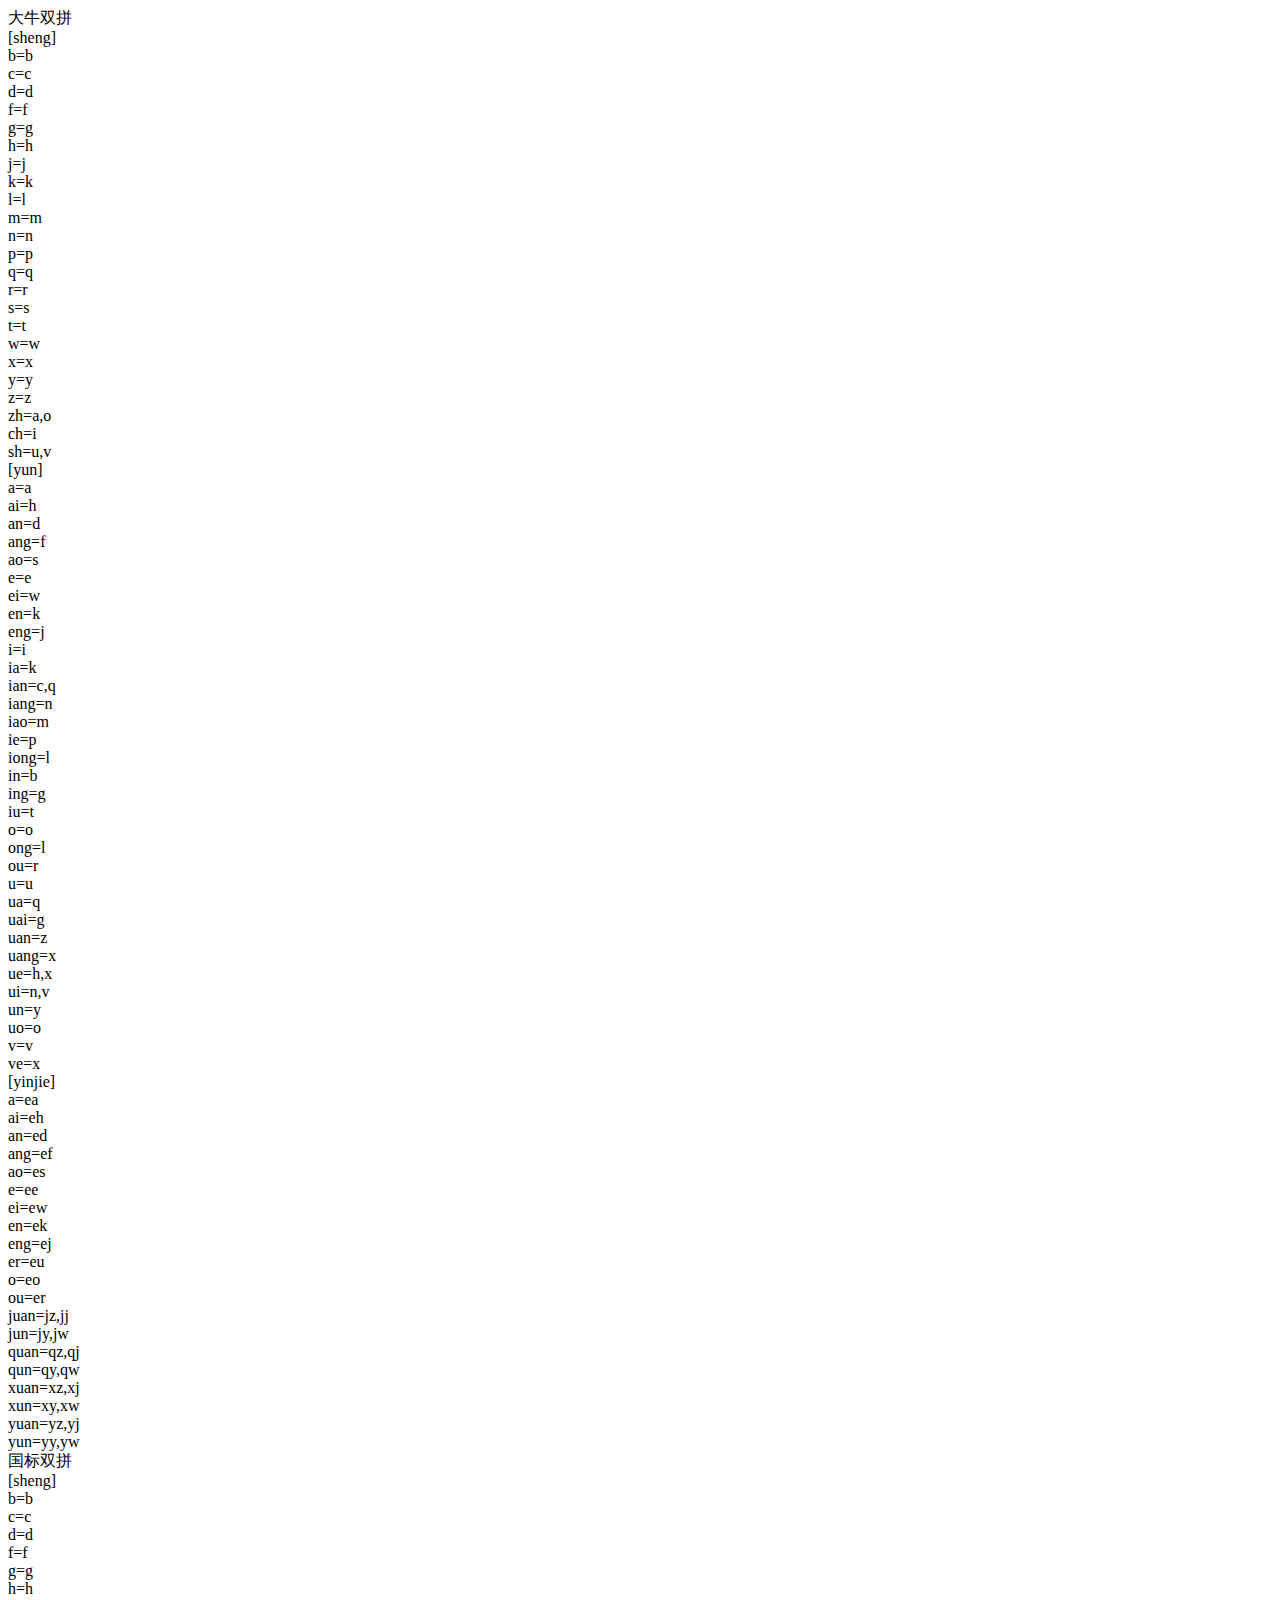
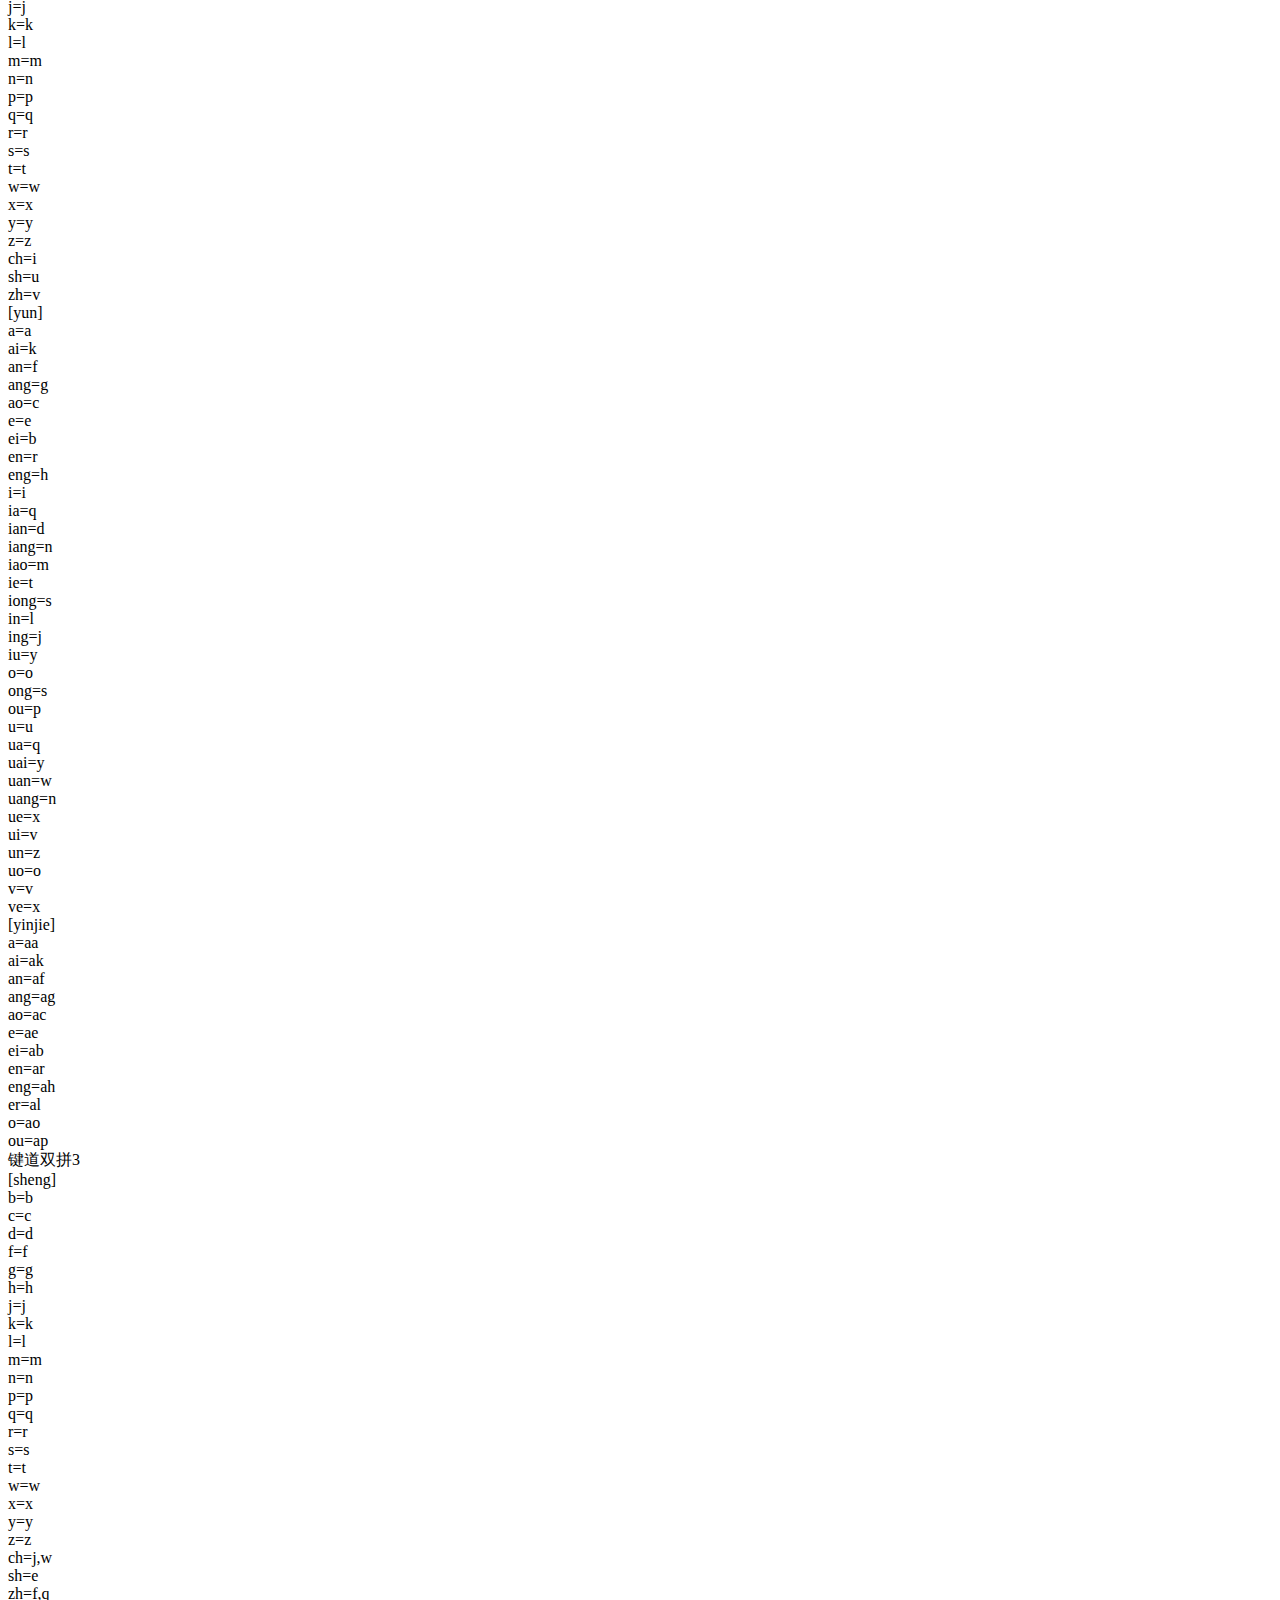
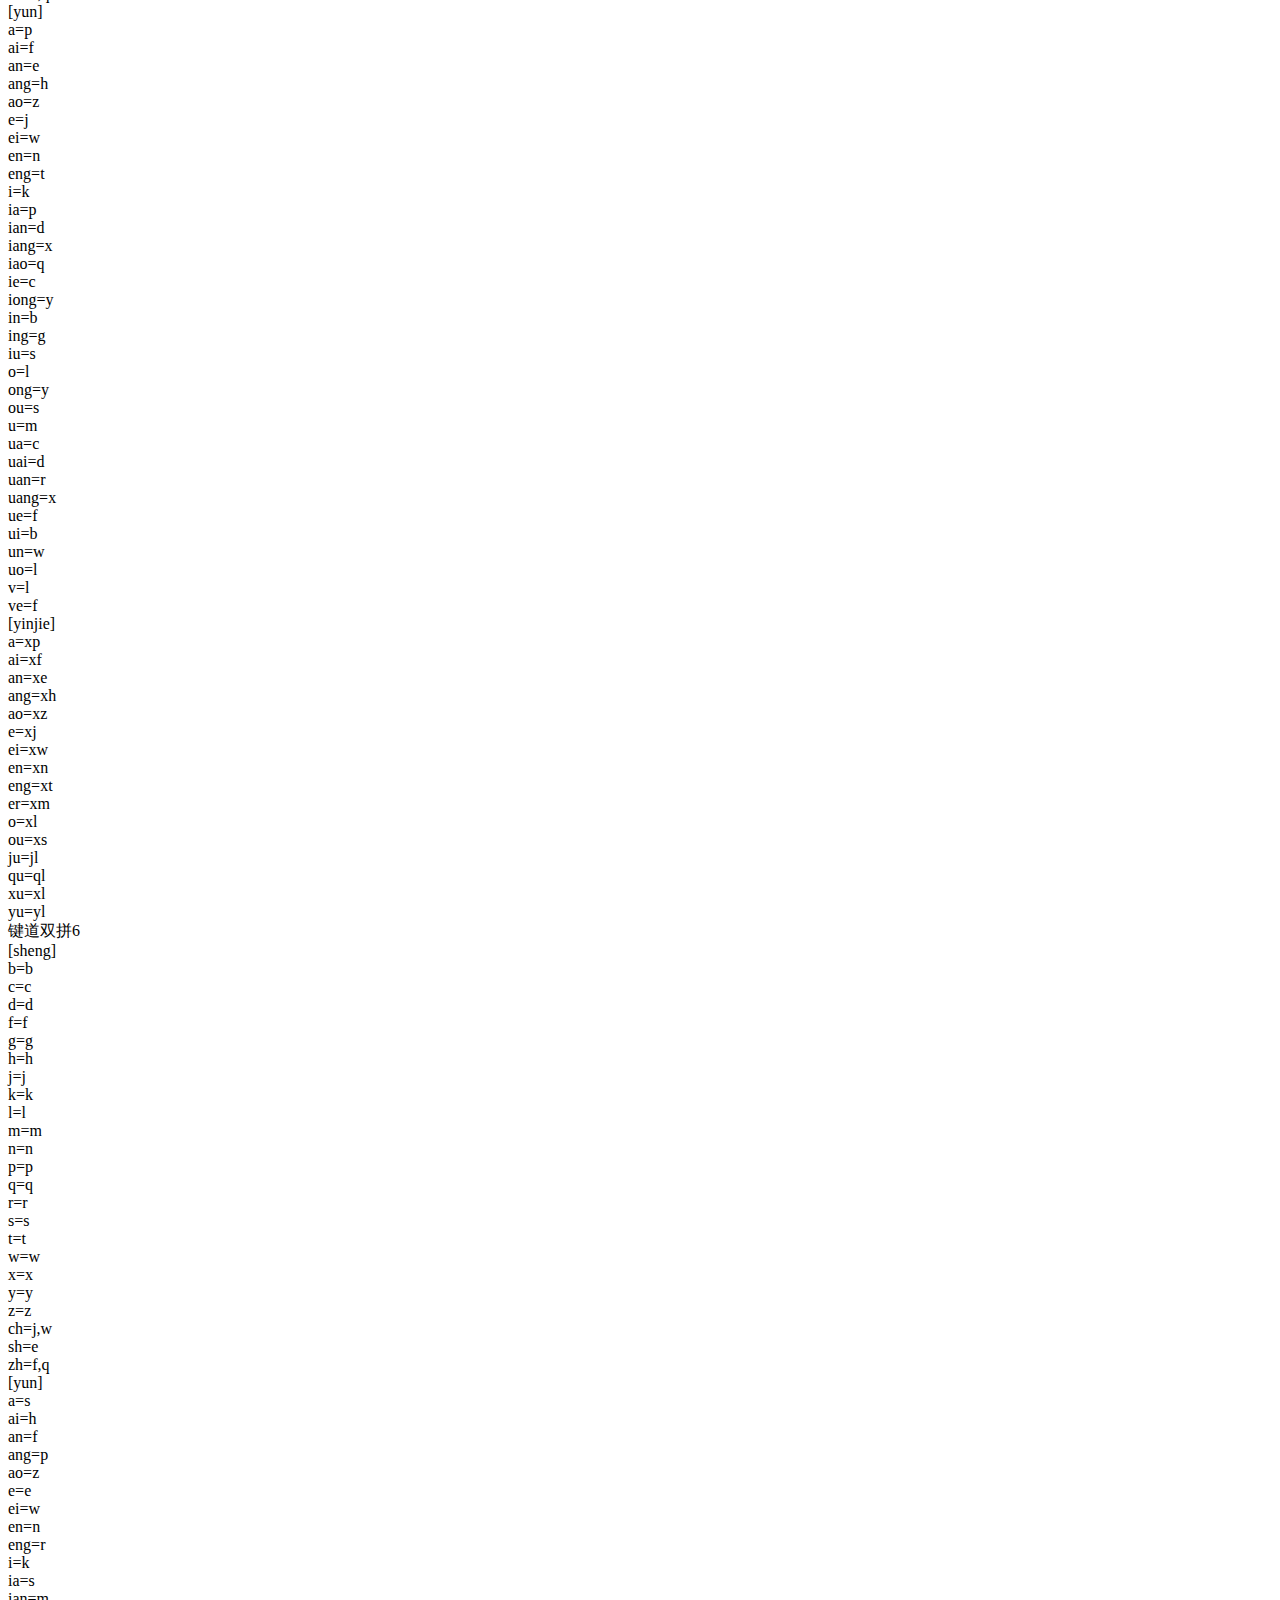
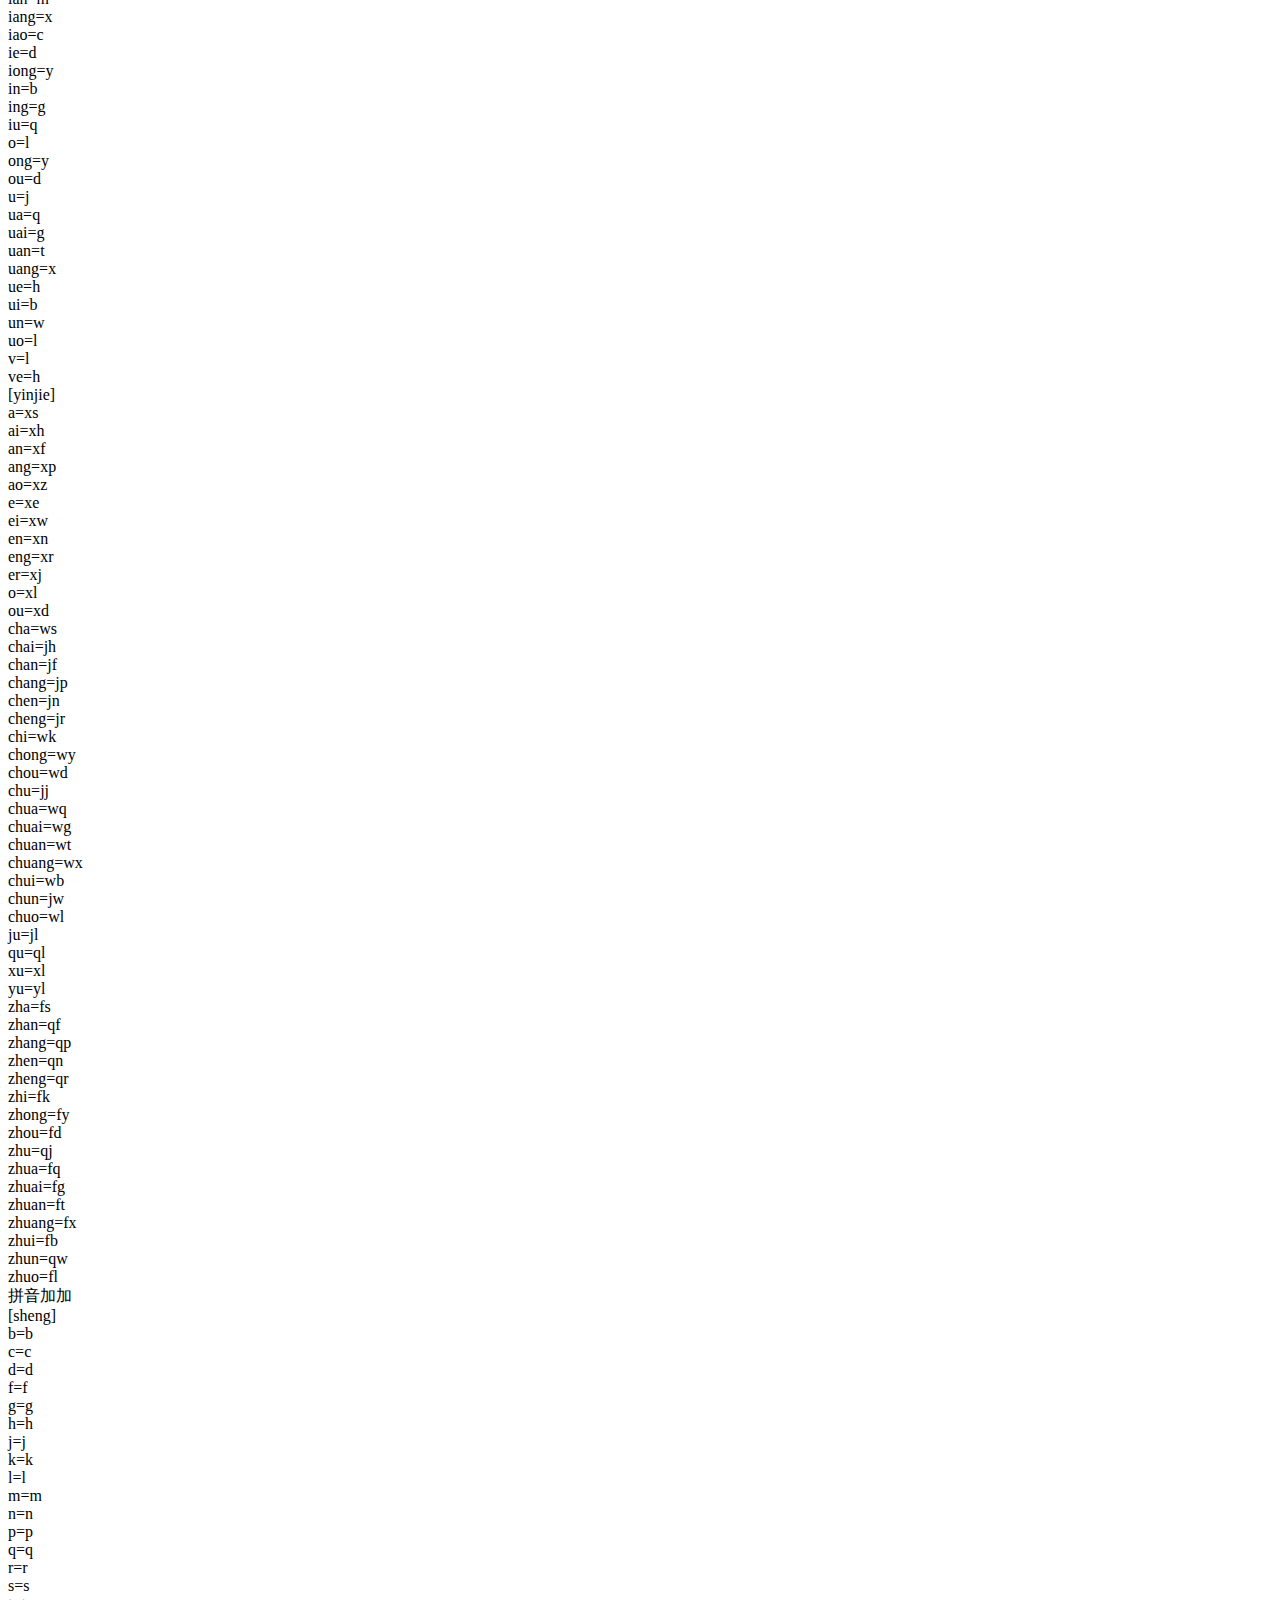
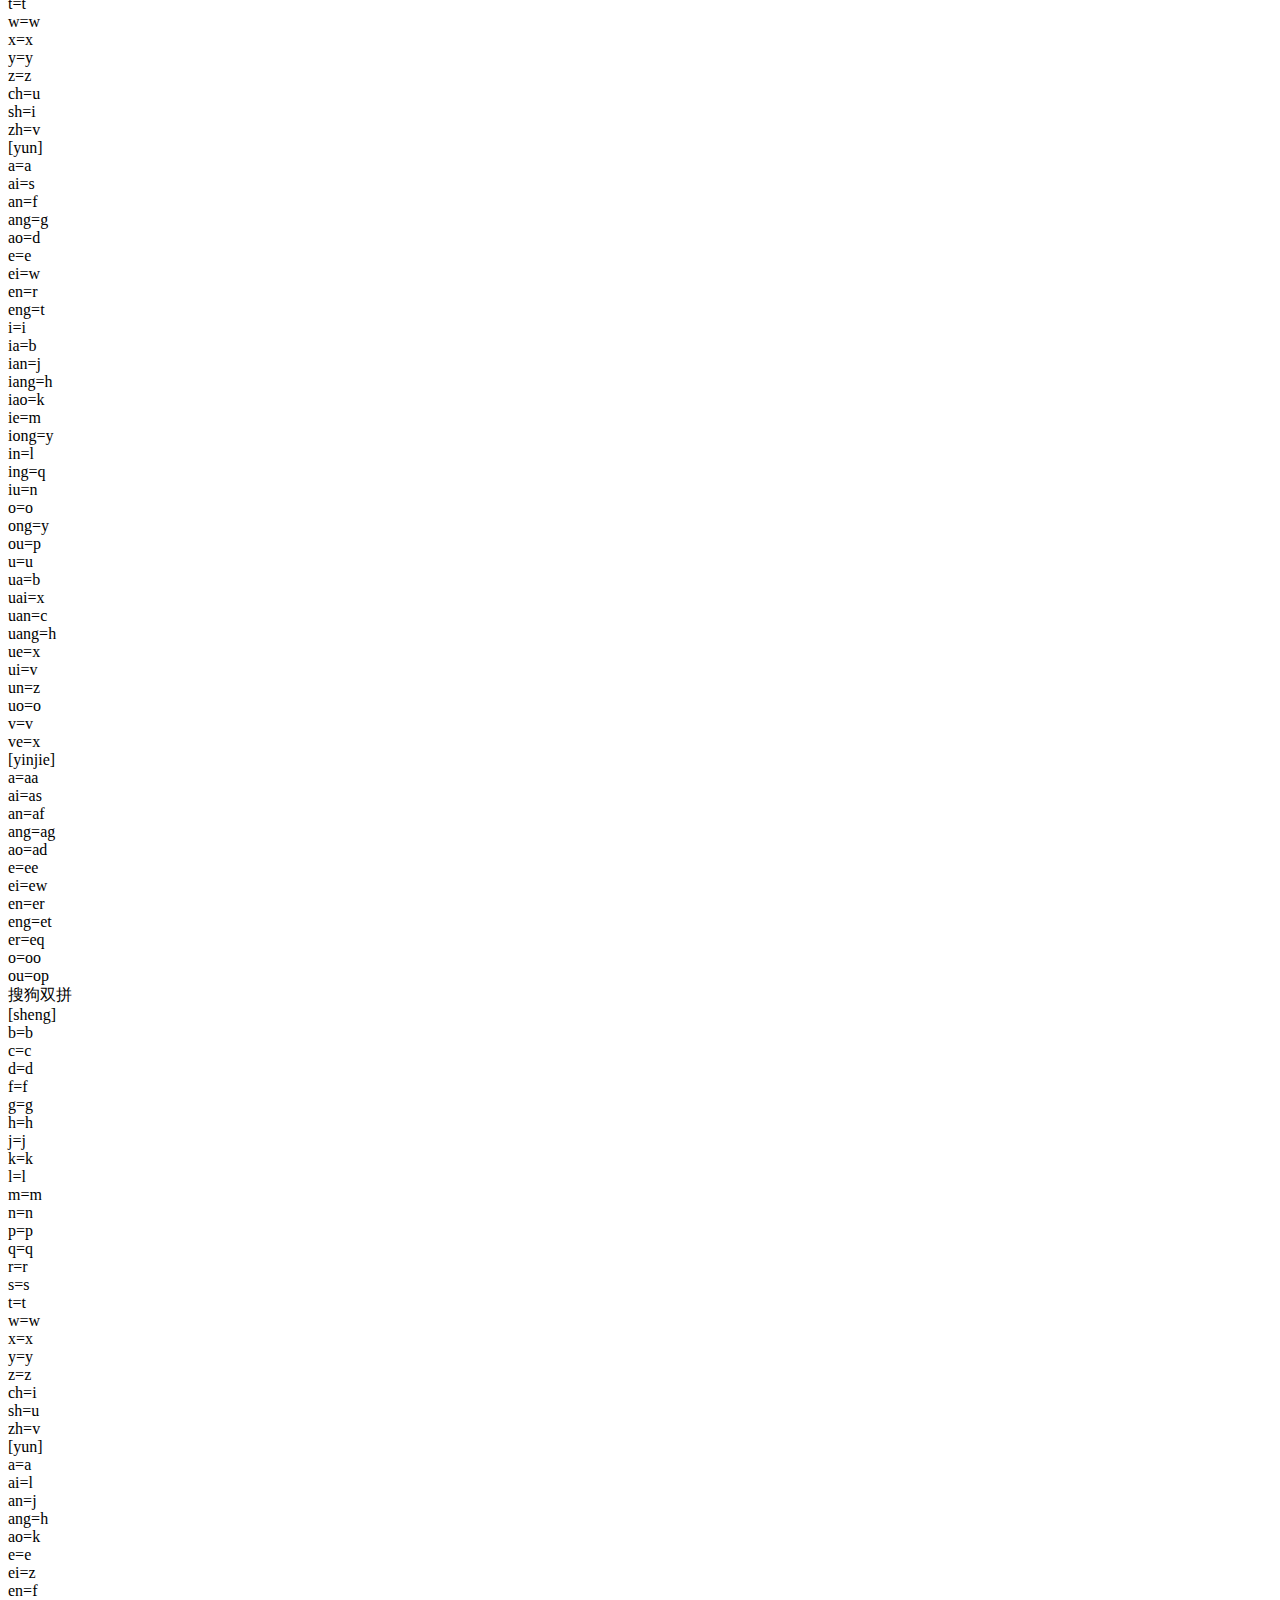
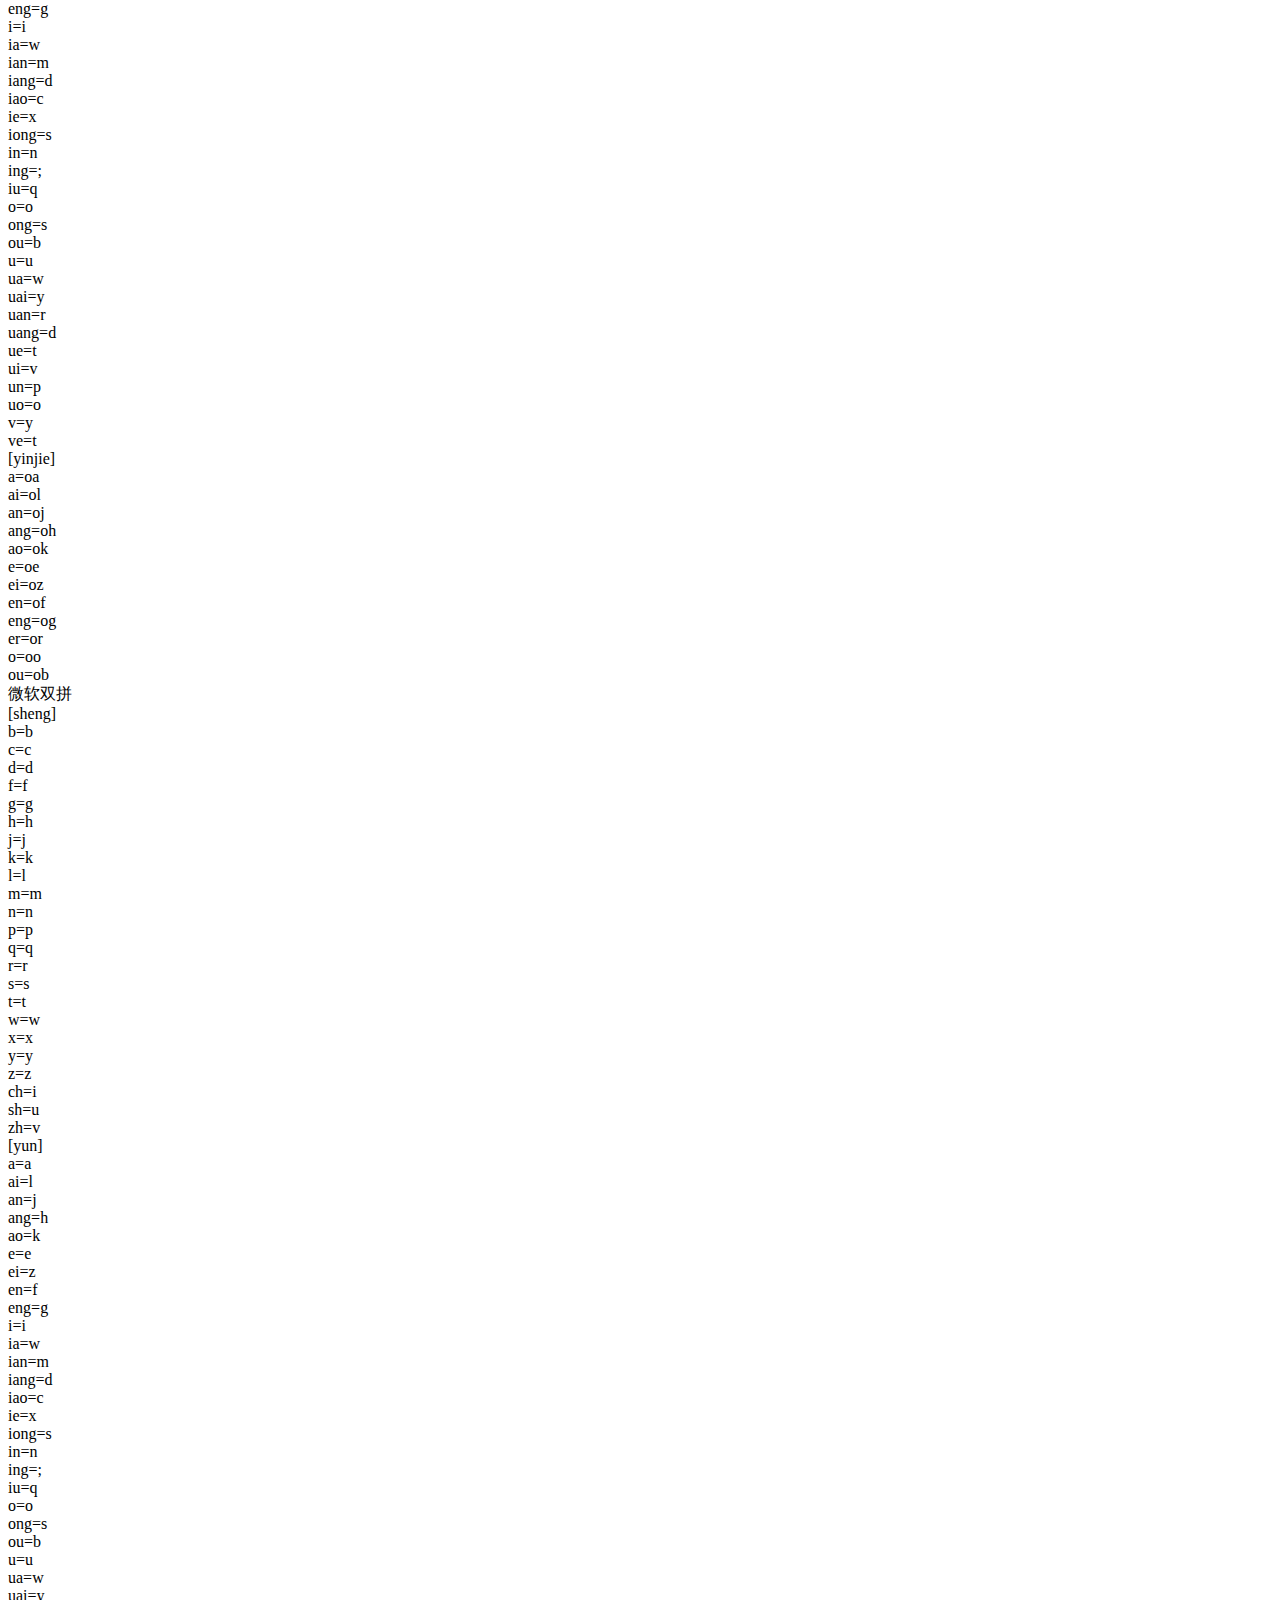
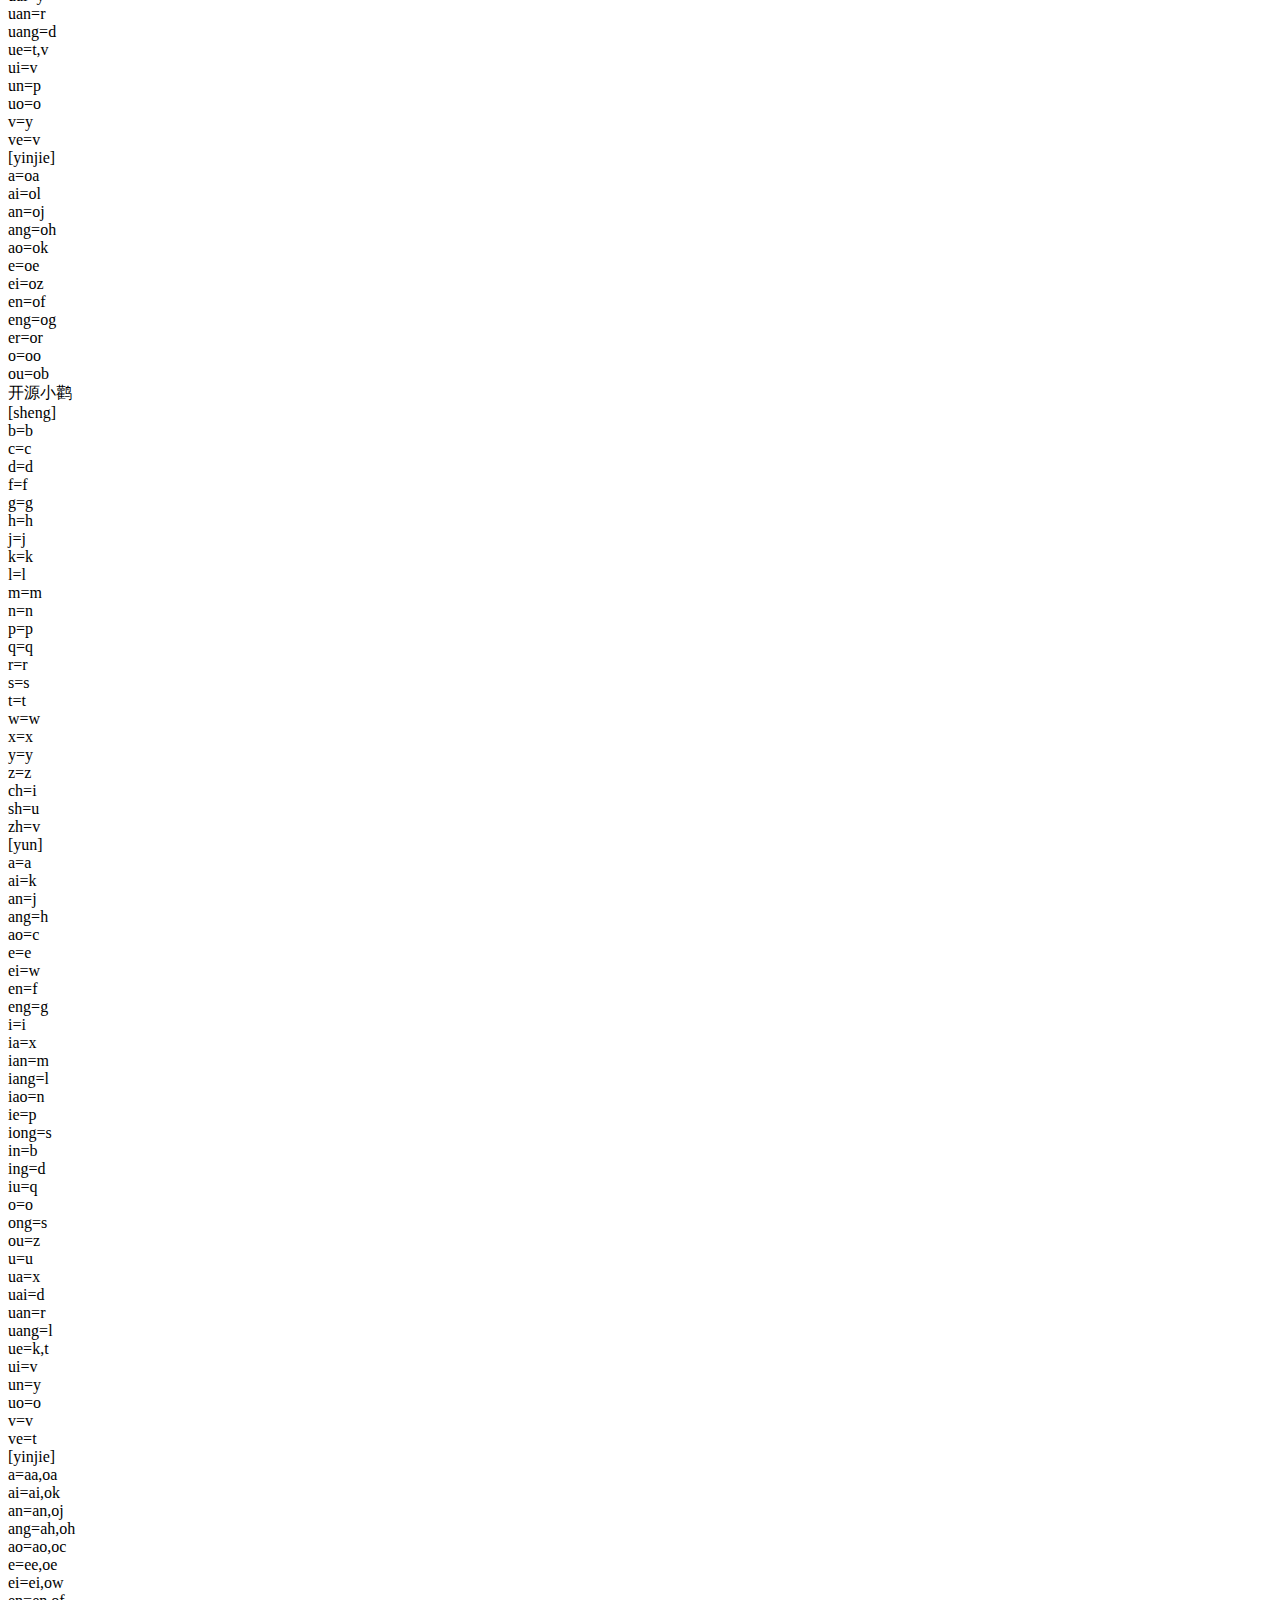
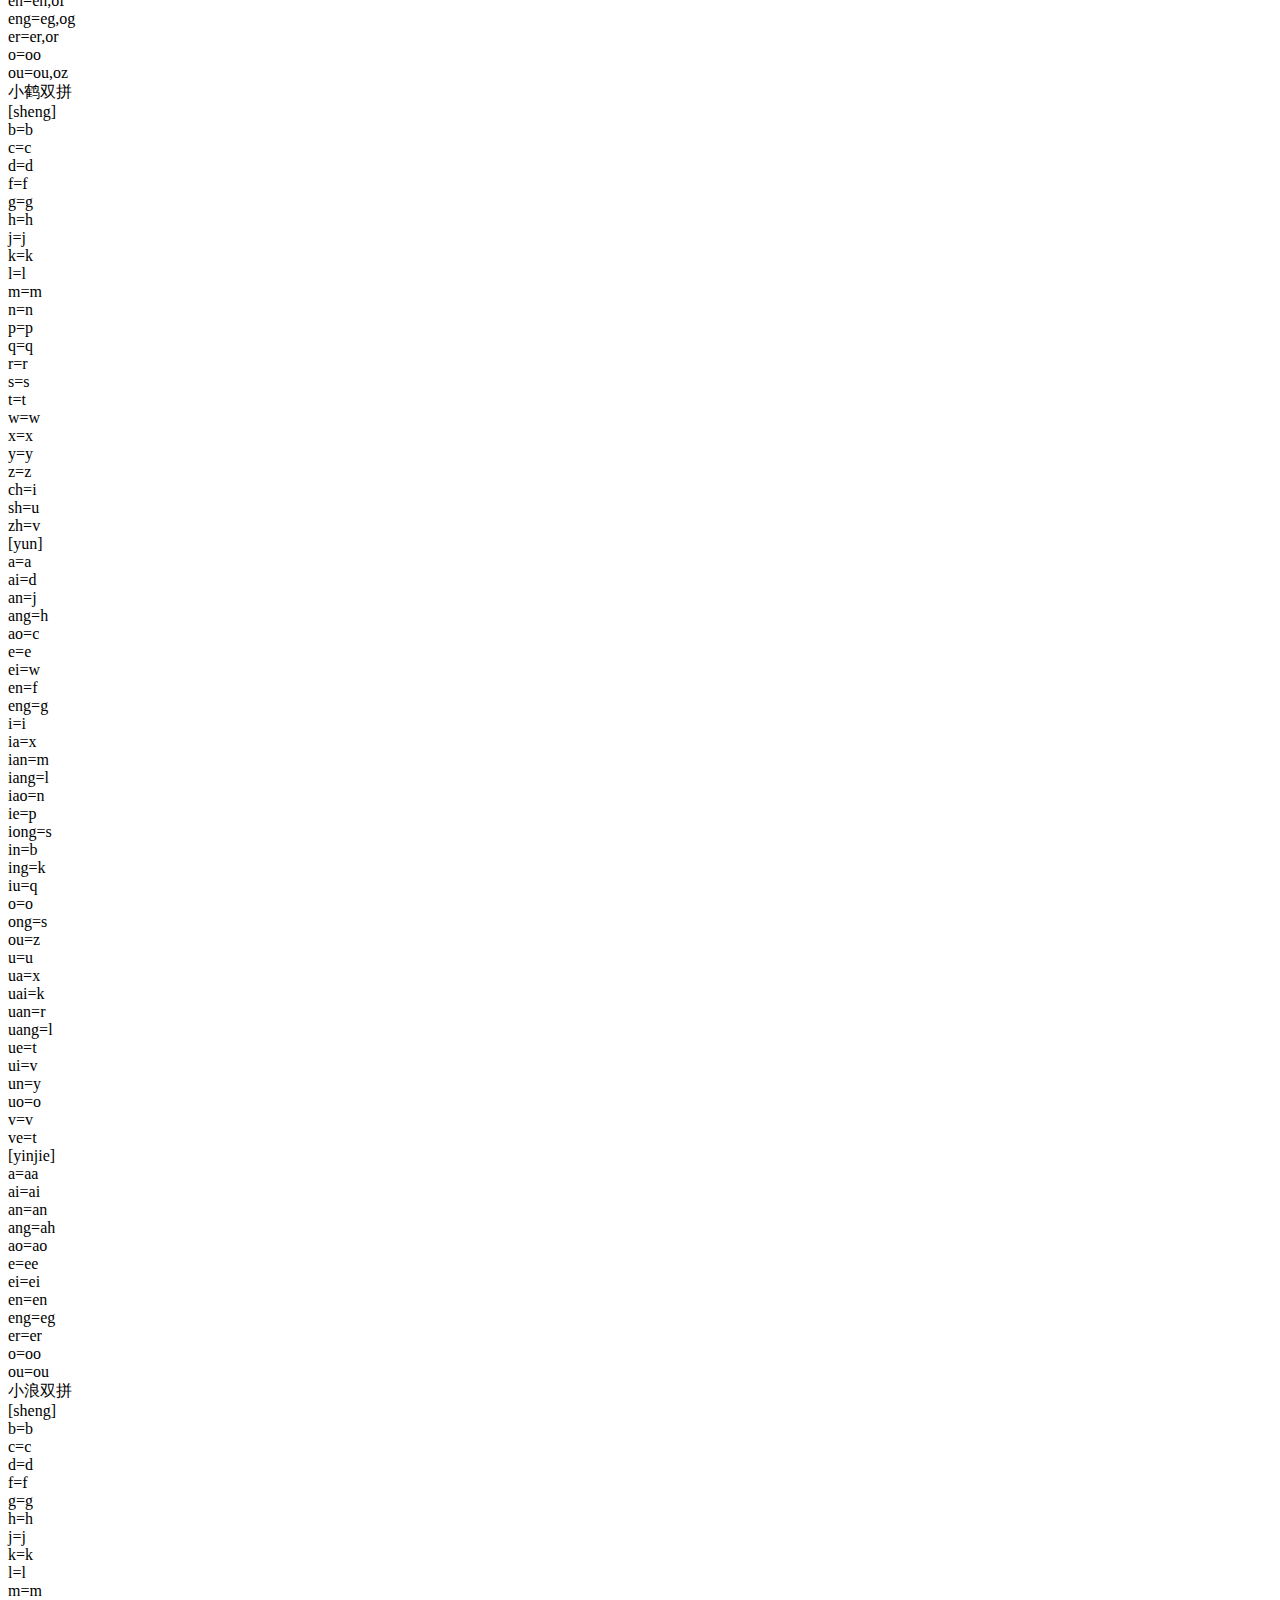
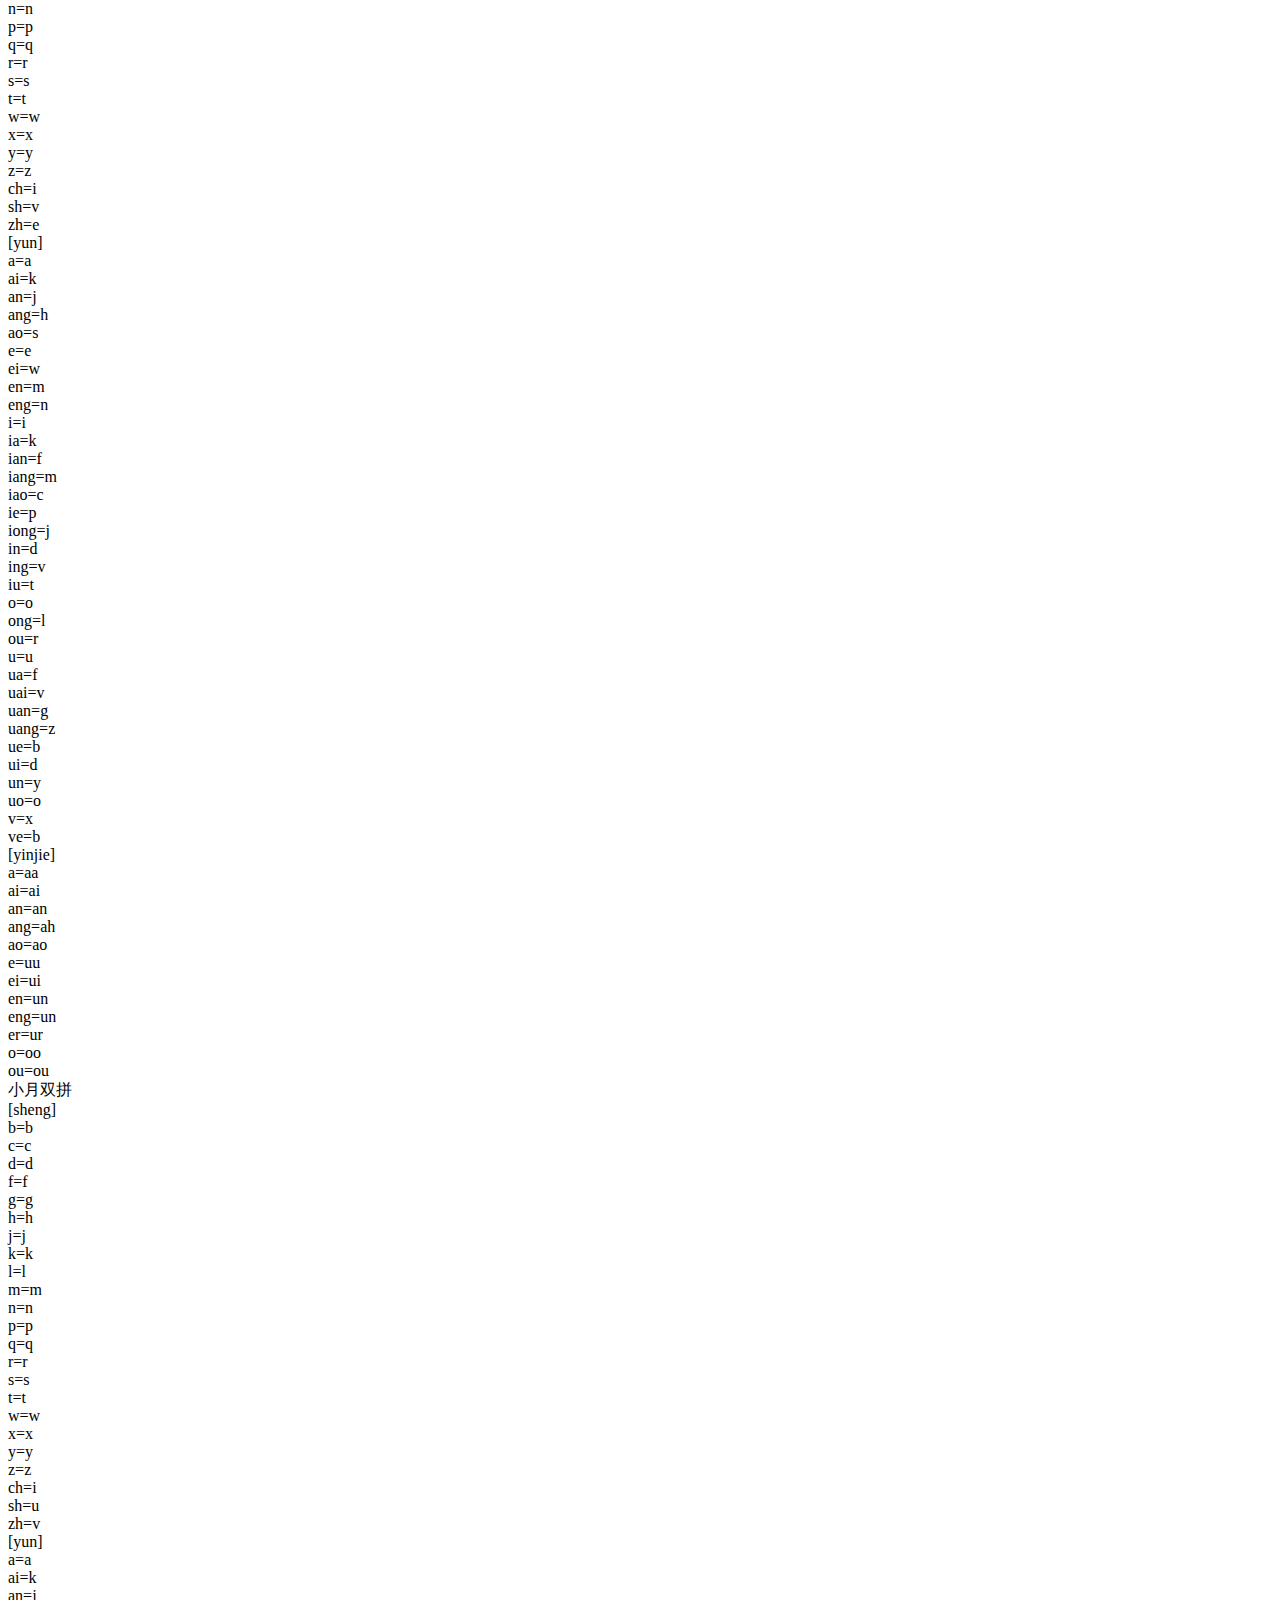
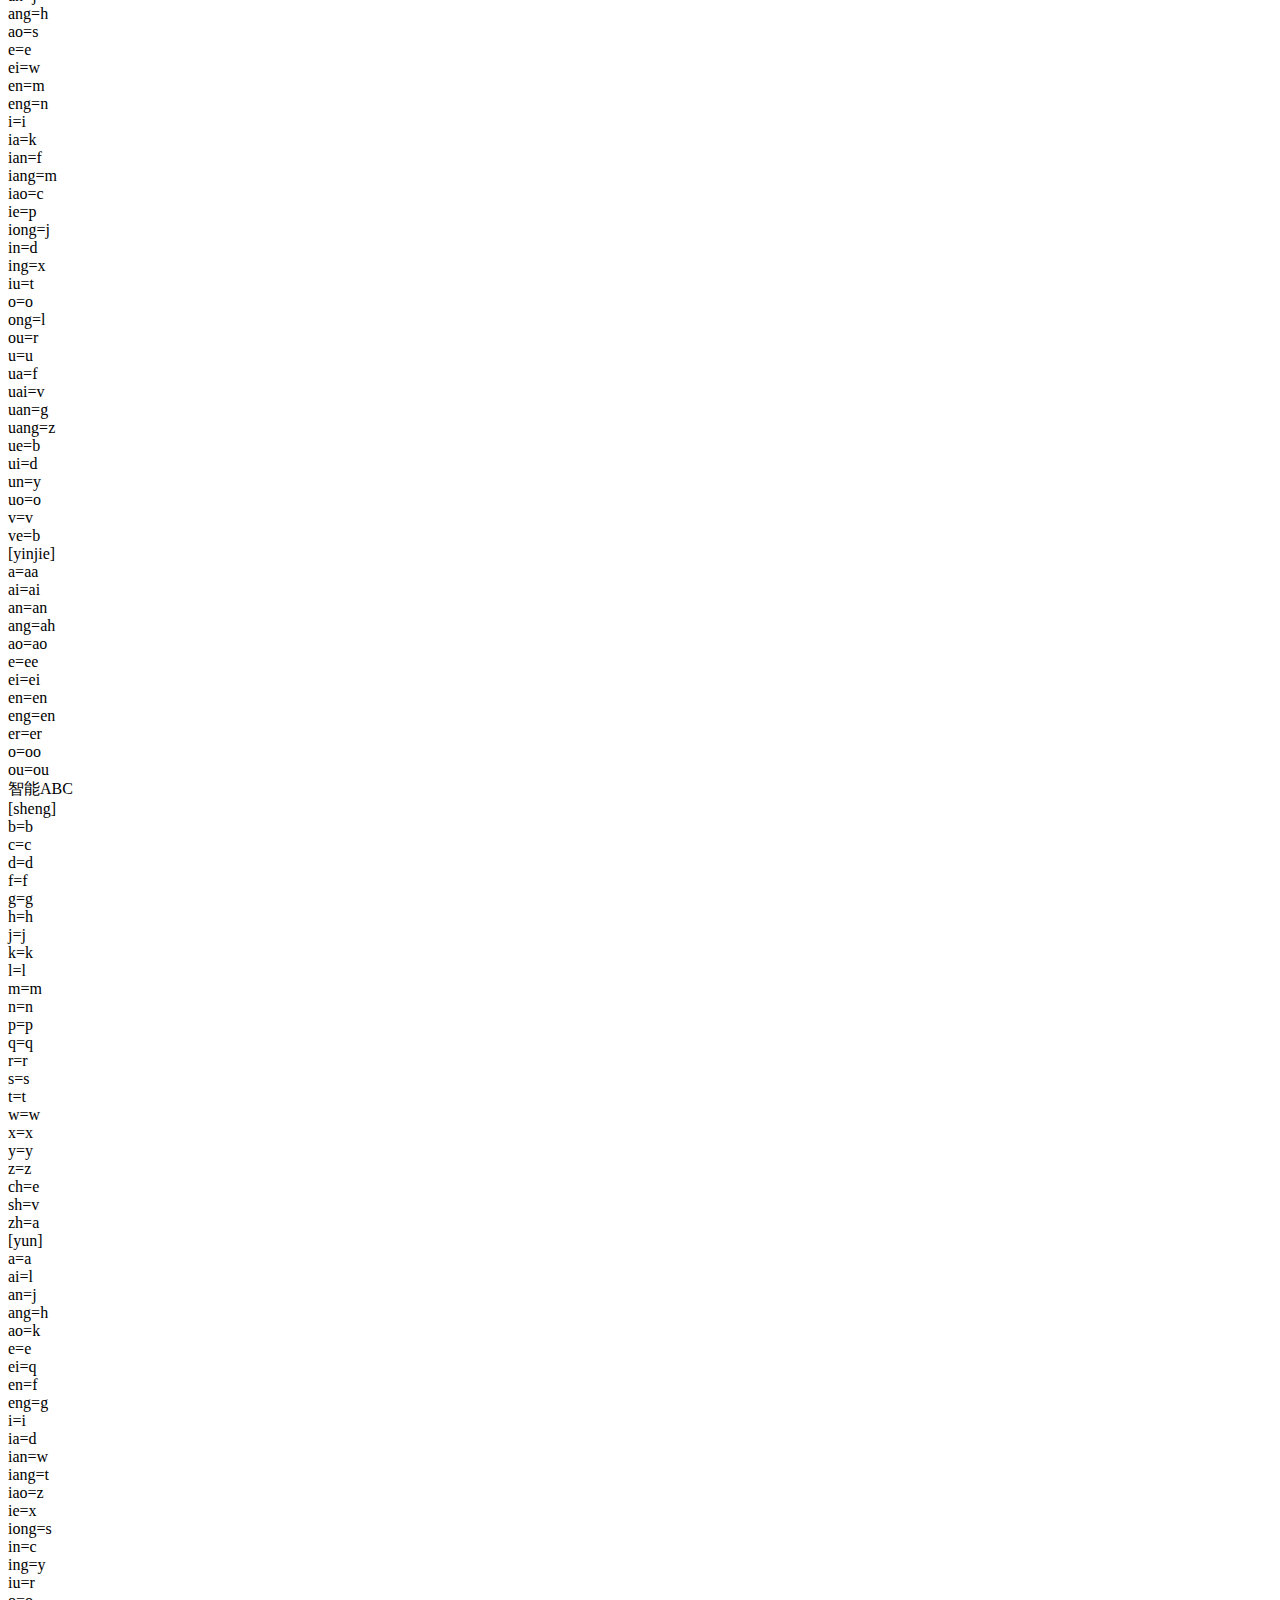
<file: 双拼操作的准备工作/parse_rules/index.html>
<!DOCTYPE html>
<html lang="en">
<head>
    <meta charset="UTF-8"/>
    <title>双拼</title>
    <script>
        var Shuang = {resource: {scheme: {}}};
    </script>
    <script src="daniu.js"></script>
    <script src="guobiao.js"></script>
    <script src="jiandao3.js"></script>
    <script src="jiandao6.js"></script>
    <script src="pinyinjiajia.js"></script>
    <script src="sougou.js"></script>
    <script src="weiruan.js"></script>
    <script src="xiaoguan.js"></script>
    <script src="xiaohe.js"></script>
    <script src="xiaolang.js"></script>
    <script src="xiaoyue.js"></script>
    <script src="zhinengabc.js"></script>
    <script src="ziguang.js"></script>
    <script src="ziranma.js"></script>
</head>
<body>
<script>
    var scheme = Shuang.resource.scheme;
    for (var i in scheme) {
        var object = scheme[i];
        document.write(object.name + "<br>");
        var sheng = object.detail.sheng
        document.write("[sheng]<br>");
        for (var i in sheng) {
            document.write(i + "=" + sheng[i] + "<br>");
        }
        document.write("[yun]<br>");
        var yun = object.detail.yun;
        for (var i in yun) {
            document.write(i + "=" + yun[i] + "<br>");
        }
        document.write("[yinjie]<br>");
        var other = object.detail.other;
        for (var i in other) {
            document.write(i + "=" + other[i] + "<br>");
        }
    }
</script>
</body>
</html>
</file>
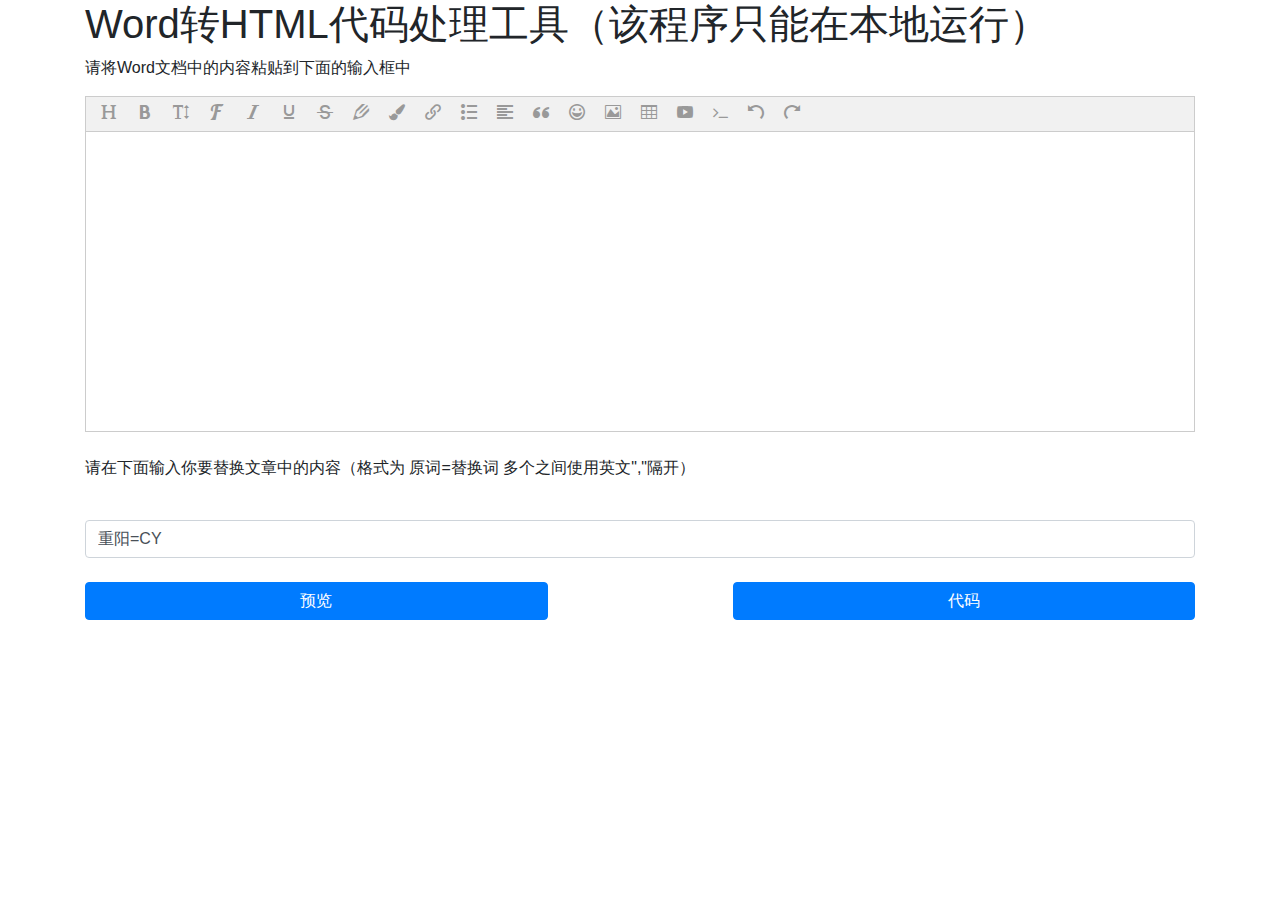
<file: doc2html-plugin/src/main/resources/static/index.html>
<!DOCTYPE html>
<html lang="en">
<head>
    <meta charset="UTF-8">
    <title>Word转HTML代码处理工具</title>
    <script src="js/jquery-3.3.1.min.js" type="text/javascript"></script>
    <script src="js/wangEditor/wangEditor.min.js" type="text/javascript"></script>
    <link href="css/bootstrap.min.css" rel="stylesheet">
    <style type="text/css">

        /*定义滚动条轨道*/
        ::-webkit-scrollbar-track {
            background-color: #ccc;
            -webkit-box-shadow: inset 0 0 6px #ccc;
        }

        /*定义滚动条高宽高及背景*/
        ::-webkit-scrollbar {
            width: 6px;
            height: 10px;
            background-color: #ccc;
        }

        /*定义滚动条*/
        ::-webkit-scrollbar-thumb {
            background-color: #888;
        }

        /*
        预览框样式
         */
        #preview {
            width: 100%;
            border: 1px solid #ccc;
            padding: 10px 30px;
            overflow: auto;
            margin-bottom: 30px;
        }

        /*
        代码框样式
         */
        #code {
            outline: none;
            resize: none;
            width: 100%;
            height: 300px;
            border: 1px solid #ccc;
            padding: 10px 30px;
            margin-bottom: 30px;
        }
    </style>
</head>
<body>

<div class="container">

    <h1>Word转HTML代码处理工具（该程序只能在本地运行）</h1>
    <p>请将Word文档中的内容粘贴到下面的输入框中</p>
    <div id="editor"></div>

    <br>

    <p>请在下面输入你要替换文章中的内容（格式为 原词=替换词 多个之间使用英文","隔开）</p>
    <label for="replace"></label>
    <input class="form-control" id="replace" type="text" value="重阳=CY">

    <br>

    <button class="btn btn-primary col-5 preview" value="view">预览</button>
    <button class="btn btn-primary col-5 preview float-right" value="code">代码</button>

    <br><br>

    <div id="preview" style="display: none;"></div>

    <label for="code"></label>
    <textarea id="code" style="display: none;"></textarea>

</div>


<script type="text/javascript">
    /*
        创建富文本编辑器
    */
    var E = window.wangEditor;
    var editor = new E('#editor');
    editor.customConfig.uploadImgShowBase64 = true;
    editor.create();
    /*
        点击提交内容到后台进行处理
    */
    $(".preview").click(function () {
        // 提高图片的清晰度
        improvePictureQuality($("#editor"));
        // 用户的操作（预览还是代码）
        var operation = $(this).val();
        // 输入框中的代码（……）
        var code = editor.txt.html();
        // 关键字（关键字用来替换文章中的内容）
        var keywords = $("#replace").val();
        // 预览框
        var previewElement = $("#preview");
        // 代码框
        var codeElement = $("#code");
        // 后台处理请求
        $.post(
            "/doc2Html",
            {"code": code, "keywords": keywords},
            function (result) {
                if (result.success) {
                    if (operation === "view") {
                        codeElement.hide(); // 代码框隐藏
                        previewElement.show(); // 预览框显示
                        previewElement.html(result.message);
                    } else {
                        previewElement.hide(); // 预览框显示
                        codeElement.show(); // 代码框隐藏
                        codeElement.text(result.message);
                    }
                } else {
                    alert(result.message); // 错误提示
                }
            },
            "json"
        )
    });

    /**
     * 提高图片的清晰度【开发时间 6小时】
     * 原理：因为对于有些图片从Word中复制后会生成两种图片清晰度
     * 但是默认文本框中的是较低的清晰度，较高的清晰度在注释里面
     * 提供此方法只为了把高清晰度的图片路径替换到低清晰度的图片路径中
     * @param obj 图片所在的文本框
     */
    function improvePictureQuality(obj) {
        if (typeof obj === "object") { // 判断该变量是否是一个对象
            let childs = obj.contents(); // 取出该元素的所有子元素
            if (childs.length === 0) return; // 如果该元素下面已经没有子元素，返回就好了
            childs.filter(function () { // 开始过滤子元素
                //console.dir(childs);
                // 如果子元素是注释类型，并且里面包含"v:imagedata"字符串，说明这个注释是提供高清图片地址的注释
                if (this.nodeType === 8 && this.data.includes("v:imagedata")) {
                    // 把改注释变成一行文本，比如说去掉换行符号等
                    let commentContent = this.data.replace(/\s/g, ' ');
                    // 使用非贪婪模式取出注释中src中间的字符
                    let pattern = new RegExp("src=\"(.*)\" ", "g");
                    let urls = pattern.exec(commentContent);
                    if (urls == null || urls.length < 1) return;
                    // 将取出来的高清src赋值给清晰度比较低的src
                    // 因为清晰度比较低的src就在注释的下一个兄弟节点，所以使用nextElementSibling
                    this.nextElementSibling.src = urls[1];
                } else {
                    // 如果不是注释类型，那么就继续递归该元素下面的子元素，直到该元素下面已经没有子元素为止
                    improvePictureQuality($(this));
                }
            })
        }
    }
</script>
</body>
</html>
</file>
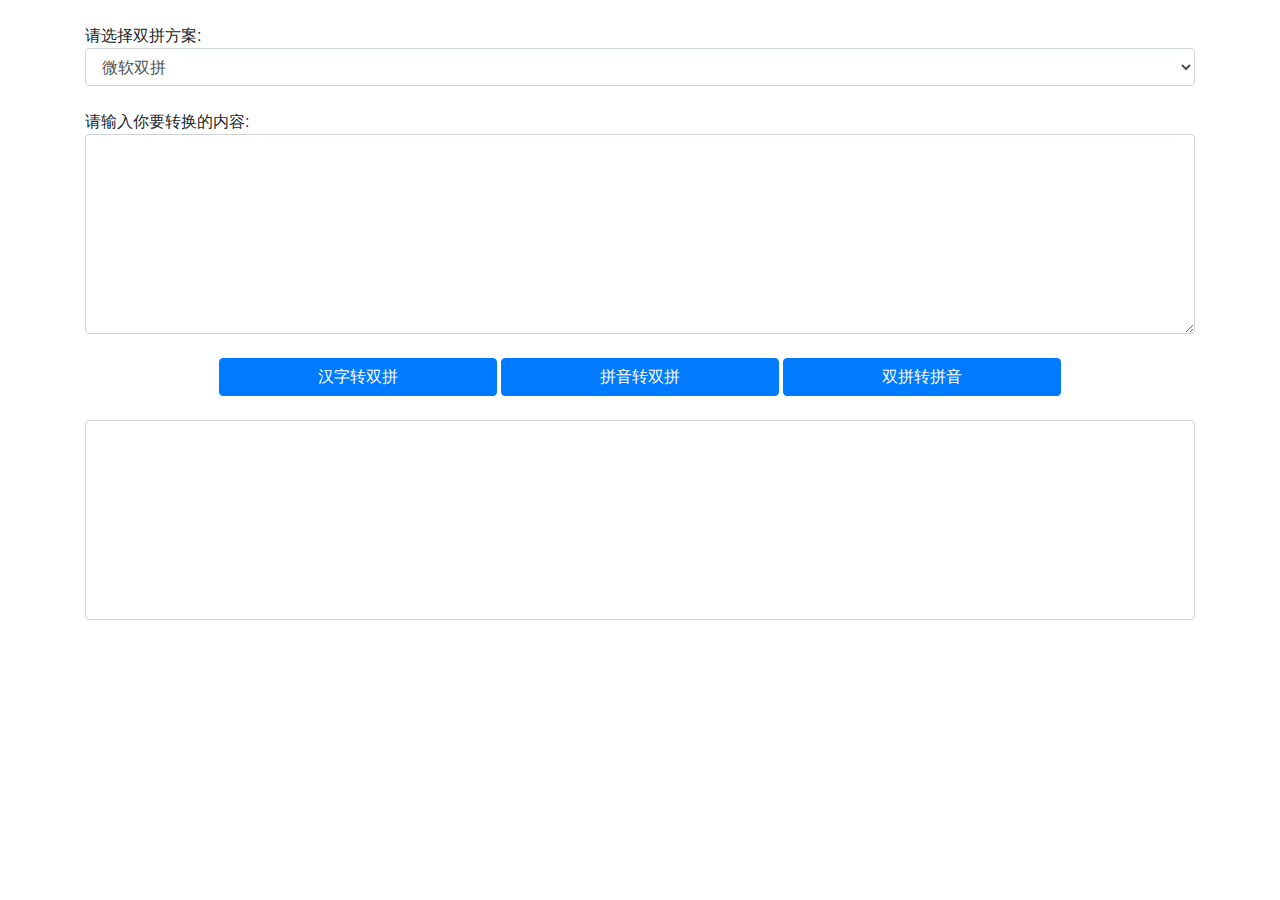
<file: udpn-operation/src/main/resources/static/index.html>
<!DOCTYPE html>
<html lang="en">
<head>
    <meta charset="UTF-8">
    <title>双拼转换工具</title>
    <link href="css/bootstrap.min.css" rel="stylesheet">
    <script src="js/jquery-3.3.1.min.js"></script>
</head>
<body>
<div class="container">
    <br>
    请选择双拼方案:
    <select class="form-control" id="udpnType">
        <option value="wzrr">微软双拼</option>
        <option value="gobc">国标双拼</option>
        <option value="jwjw">拼音加加双拼</option>
        <option value="sbgb">搜狗双拼</option>
        <option value="xche">小鹤双拼</option>
        <option value="ving">智能ABC双拼</option>
        <option value="zigd">紫光双拼</option>
        <option value="zirj">自然码双拼</option>
    </select>
    <br>
    请输入你要转换的内容:
    <textarea class="form-control" id="content" style="height: 200px;"></textarea>
    <br>
    <div class="text-center">
        <input class="btn btn-primary col-3 convert" data-operation="hanzi2UDPN" type="button" value="汉字转双拼">
        <input class="btn btn-primary col-3 convert" data-operation="pinyin2UDPN" type="button" value="拼音转双拼">
        <input class="btn btn-primary col-3 convert" data-operation="udpn2Pinyin" type="button" value="双拼转拼音">
    </div>
    <br>
    <div class="form-control" id="result" style="height: 200px; overflow-y: auto;"></div>
</div>
<script>
    $(".convert").click(function () {
        var operation = $(this).data("operation");
        var udpnType = $("#udpnType").val();
        var content = $("#content").val();
        $.post(
            "/" + operation,
            {"text": content, "udpnType": udpnType},
            function (result) {
                if (result.success) {
                    $("#result").text(result.message);
                } else {
                    alert(result.message);
                }
            }
        )
    });
</script>
</body>
</html>
</file>
